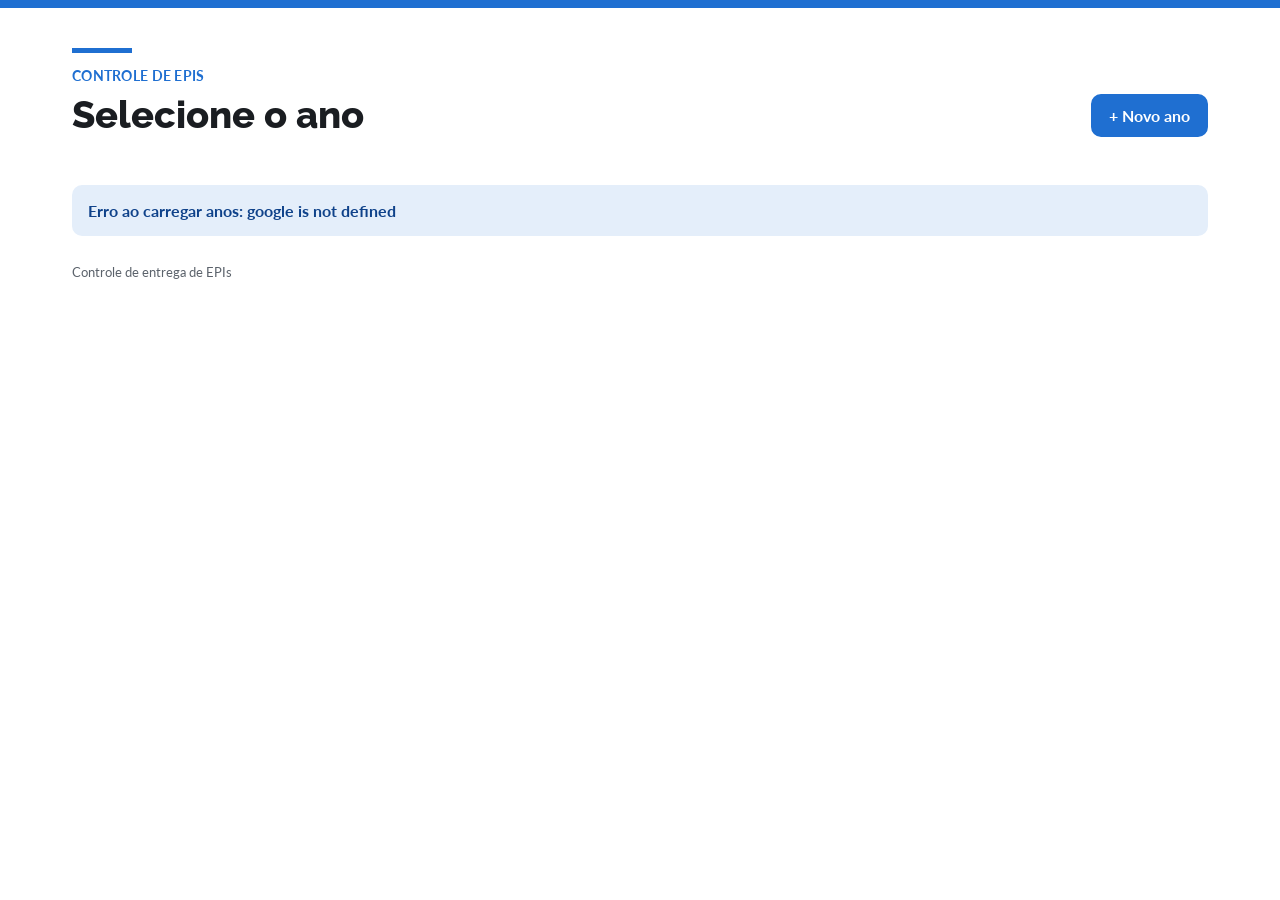
<file: index.html>
<!DOCTYPE html>
<html lang="pt-BR">
<head>
<meta charset="UTF-8">
<meta name="viewport" content="width=device-width, initial-scale=1">
<title>Anos | Controle de EPIs</title>
<link rel="preconnect" href="https://fonts.googleapis.com">
<link href="https://fonts.googleapis.com/css2?family=Lato:wght@400;700;900&family=Raleway:wght@700;800&display=swap" rel="stylesheet">
<style>
:root{--blue:#1f6fd1;--dark:#0f428a;--soft:#f3f7fd;--banner:#e4eefa;--text:#1a1d21;--muted:#5b626b;--border:#d9e1ea;--red:#b3261e}
*{box-sizing:border-box;margin:0;padding:0}
body{font-family:Lato,system-ui,sans-serif;color:var(--text);background:#fff;min-height:100vh;border-top:8px solid var(--blue)}
.page{max-width:1200px;margin:0 auto;padding:40px 32px}
.eyebrow{width:60px;height:5px;background:var(--blue);margin-bottom:14px}
.kicker{color:var(--blue);font-weight:700;font-size:14px;letter-spacing:.02em;text-transform:uppercase;margin-bottom:8px}
.head{display:flex;align-items:flex-end;justify-content:space-between;gap:16px;flex-wrap:wrap;margin-bottom:24px}
h1{font-family:Raleway,sans-serif;font-weight:800;font-size:clamp(26px,4vw,38px)}
.btn{font:inherit;font-weight:700;cursor:pointer;border:2px solid var(--blue);background:#fff;color:var(--dark);border-radius:10px;padding:10px 16px}
.btn.primary{background:var(--blue);color:#fff}
.grid{display:grid;grid-template-columns:repeat(auto-fill,minmax(220px,1fr));gap:16px}
.card{position:relative;border:2px solid var(--border);border-top:7px solid var(--blue);border-radius:12px;padding:22px;background:var(--soft);min-height:145px}
.card a{display:block;color:inherit;text-decoration:none;padding:5px 48px 5px 0}
.card h2{font:800 32px Raleway,sans-serif;color:var(--dark);margin-bottom:14px}
.card span{font-weight:700;color:var(--blue)}
.card button{position:absolute;top:12px;border:0;background:transparent;cursor:pointer;font-size:20px;padding:5px}
.edit{right:42px;color:var(--dark)}.remove{right:10px;color:var(--red)}
.new-card{border:2px dashed var(--border);border-radius:12px;background:#fff;min-height:145px;font:700 17px Lato,sans-serif;color:var(--blue);cursor:pointer}
.banner{margin-top:24px;padding:16px;border-radius:10px;background:var(--banner);color:var(--dark);font-weight:700}
footer{margin-top:28px;color:var(--muted);font-size:13px}
dialog{border:0;border-radius:16px;padding:26px;width:min(420px,94vw);margin:auto;box-shadow:0 20px 60px #0003}
dialog::backdrop{background:#0006}dialog h3{font-family:Raleway,sans-serif;margin-bottom:16px}
dialog input{width:100%;font:inherit;padding:11px;border:2px solid var(--border);border-radius:9px}
.error{min-height:22px;color:var(--red);font-size:13px;margin-top:8px}
.actions{display:flex;justify-content:flex-end;gap:10px;margin-top:16px}
@media(max-width:560px){.page{padding:28px 16px}.head{align-items:flex-start}}
</style>
</head>
<body>
<div class="page">
<div class="eyebrow"></div><div class="kicker">Controle de EPIs</div>
<div class="head"><h1>Selecione o ano</h1><button class="btn primary" id="openYear" type="button">+ Novo ano</button></div>
<div class="grid" id="grid"></div>
<div class="banner" id="status">Carregando anos do Google Sheets...</div>
<footer>Controle de entrega de EPIs</footer>
</div>
<dialog id="yearDialog">
<form method="dialog" id="yearForm">
<h3 id="dialogTitle">Novo ano</h3>
<input type="number" id="yearInput" placeholder="Ex.: 2027" min="1900" max="2999" required>
<div class="error" id="yearError"></div>
<div class="actions"><button type="button" class="btn" id="cancelYear">Cancelar</button><button type="submit" class="btn primary" id="submitBtn">Criar</button></div>
</form>
</dialog>
<script>
const grid=document.getElementById('grid'),dialog=document.getElementById('yearDialog'),yearInput=document.getElementById('yearInput'),yearError=document.getElementById('yearError'),statusEl=document.getElementById('status');
let years=[],editingYear=null;
function callServer(method,...args){return new Promise((resolve,reject)=>google.script.run.withSuccessHandler(resolve).withFailureHandler(reject)[method](...args));}
function render(){
 grid.replaceChildren();
 [...years].sort((a,b)=>a-b).forEach(year=>{
  const card=document.createElement('div');card.className='card';
  const link=document.createElement('a');link.href=`?page=planilha&ano=${encodeURIComponent(year)}`;link.setAttribute('aria-label',`Abrir planilha de ${year}`);
  const h=document.createElement('h2');h.textContent=year;const span=document.createElement('span');span.textContent='Abrir planilha →';link.append(h,span);
  const edit=document.createElement('button');edit.className='edit';edit.type='button';edit.title='Editar ano';edit.textContent='✎';edit.onclick=()=>openDialog(year);
  const remove=document.createElement('button');remove.className='remove';remove.type='button';remove.title='Remover ano';remove.textContent='×';
  remove.onclick=async()=>{if(!confirm(`Remover o ano ${year} da tela inicial? Os registros da aba não serão apagados.`))return;await persistYears(years.filter(y=>y!==year));};
  card.append(link,edit,remove);grid.append(card);
 });
 const add=document.createElement('button');add.className='new-card';add.type='button';add.textContent='+ Novo ano';add.onclick=()=>openDialog();grid.append(add);
}
async function persistYears(next){
 statusEl.textContent='Salvando no Google Sheets...';
 try{years=await callServer('saveYears',next);render();statusEl.textContent='Anos sincronizados com o Google Sheets.';}
 catch(err){statusEl.textContent='Erro ao salvar: '+(err.message||err);alert('Não foi possível salvar os anos: '+(err.message||err));}
}
function openDialog(editYear=null){
 editingYear=editYear;document.getElementById('dialogTitle').textContent=editYear===null?'Novo ano':'Editar ano';
 document.getElementById('submitBtn').textContent=editYear===null?'Criar':'Salvar';
 yearInput.value=editYear!==null?editYear:Math.max(new Date().getFullYear(),...years.map(y=>y+1));
 yearError.textContent='';dialog.showModal();yearInput.select();
}
document.getElementById('openYear').onclick=()=>openDialog();
document.getElementById('cancelYear').onclick=()=>dialog.close();
document.getElementById('yearForm').addEventListener('submit',async e=>{
 e.preventDefault();const y=parseInt(yearInput.value,10);
 if(!Number.isInteger(y)||y<1900||y>2999){yearError.textContent='Informe um ano válido.';return;}
 if(y!==editingYear&&years.includes(y)){yearError.textContent='Esse ano já existe.';return;}
 let next=editingYear!==null?years.map(v=>v===editingYear?y:v):[...years,y];
 if(editingYear!==null&&editingYear!==y){try{await callServer('renameYear',editingYear,y);}catch(err){yearError.textContent=err.message||'Não foi possível renomear o ano.';return;}}
 dialog.close();await persistYears(next);
});
async function init(){try{years=await callServer('getYears');render();statusEl.textContent='Anos carregados do Google Sheets.';}catch(err){statusEl.textContent='Erro ao carregar anos: '+(err.message||err);}}
init();
</script>
</body>
</html>
</file>
